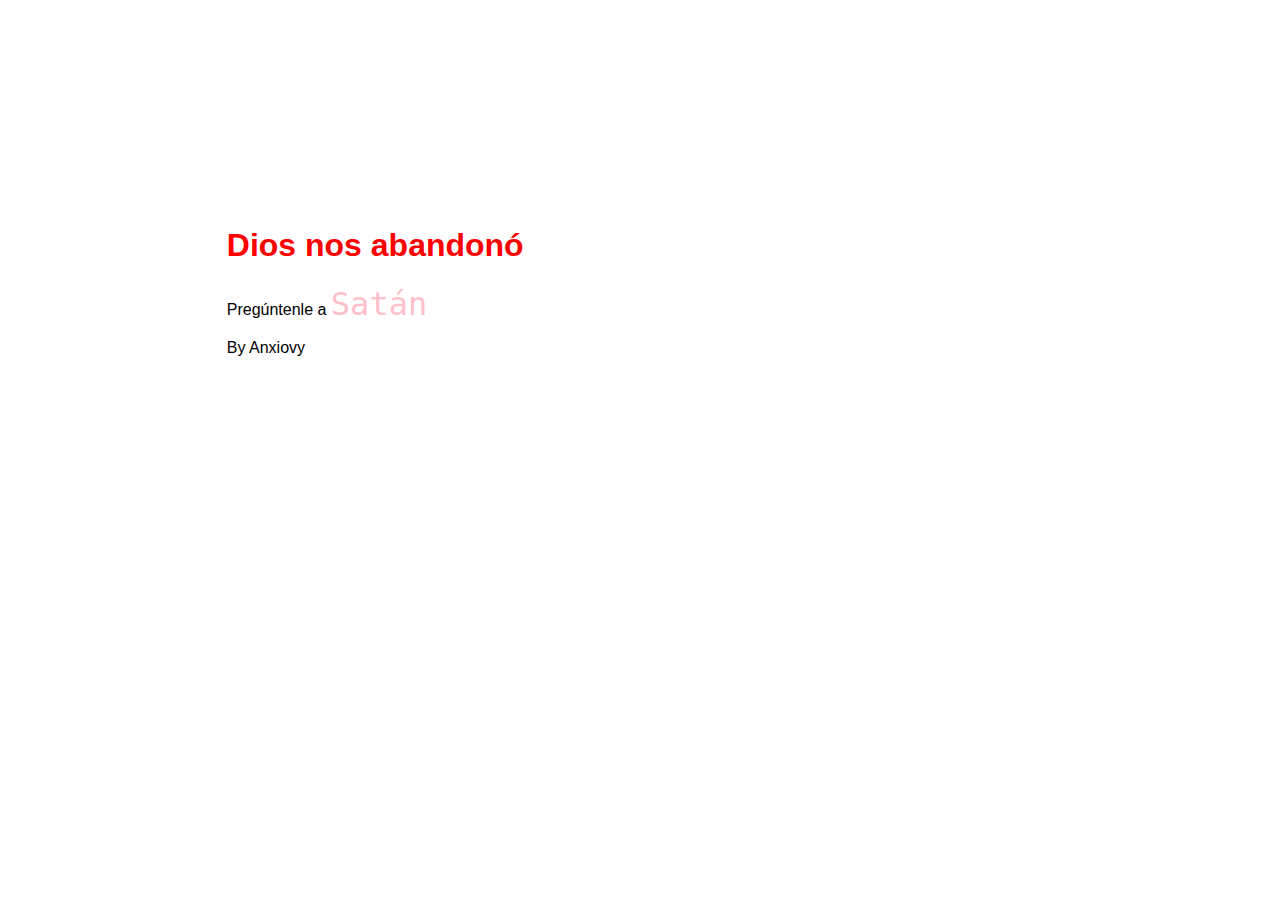
<file: tarefa5/index.html>
<html lang="gl">

<head>
    <meta charset="utf-8">
    <title>Exemplos</title>
    <link rel="stylesheet" href="estilazo.css">
    <script type="text/javascript" src="escriptito.js"></script>
</head>

<body>
    <h1> Dios nos abandonó </h1>
    <p> Pregúntenle a <code>Satán </code> </p>
</body>

</html>
<Footer>
By Anxiovy</Footer>
</file>
<file: tarefa5/estilazo.css>
h1{
	color:red;
	margin-top: 1.5em;
}

hr{
	color:green;
}


h2{
	color: brown;
}

body{
	margin: 6cm;
	font-family: Arial, Helvetica, sans-serif;
}


code{
	font-size: 2rem;
	color: pink;
}
</file>
